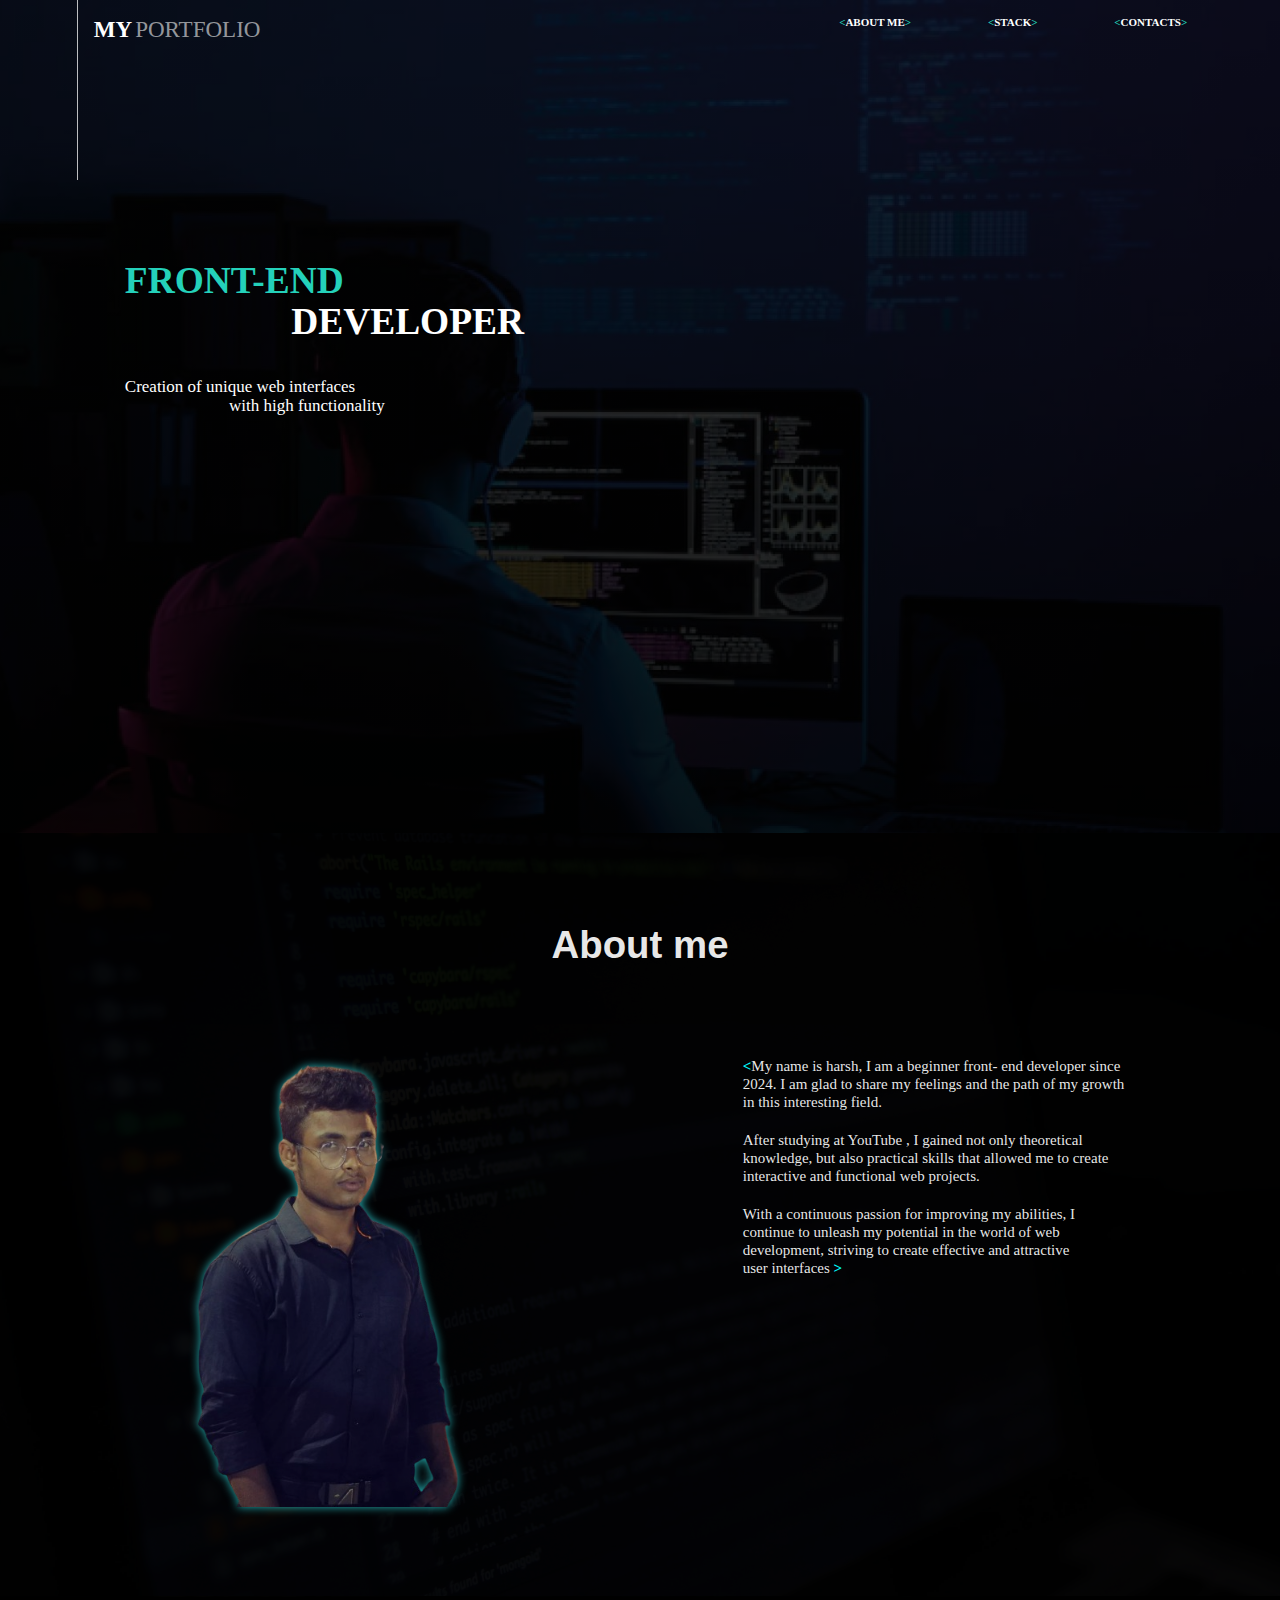
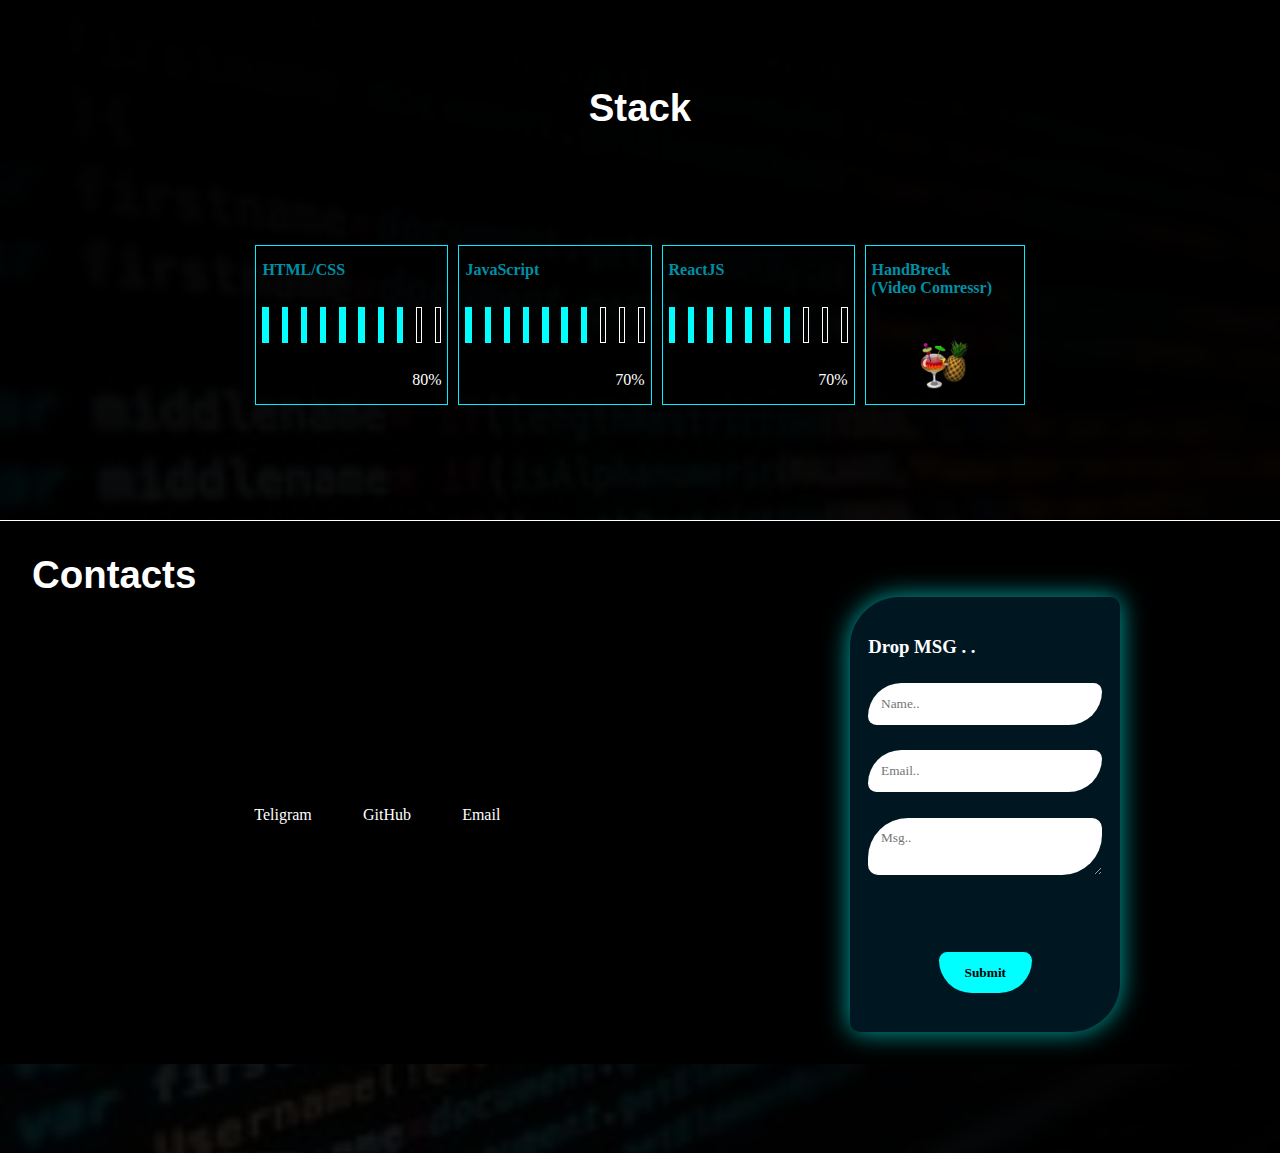
<file: index.html>
<!DOCTYPE html>
<html lang="en">
<head>
    <meta charset="UTF-8">
    <meta name="viewport" content="width=device-width, initial-scale=1.0">
    <link rel="icon" href="url icon.png">
    <link rel="stylesheet" href="https://cdnjs.cloudflare.com/ajax/libs/font-awesome/6.5.2/css/all.min.css" integrity="sha512-SnH5WK+bZxgPHs44uWIX+LLJAJ9/2PkPKZ5QiAj6Ta86w+fsb2TkcmfRyVX3pBnMFcV7oQPJkl9QevSCWr3W6A==" crossorigin="anonymous" referrerpolicy="no-referrer" />
    <link rel="stylesheet" href="style.css">
    <title>PORTFOLIO</title>
</head>
<body>
    <div class="page-1">
        <div class="nav">
            <div class="logo">
                <p><b>MY</b></p>
                <p id="logoP2">PORTFOLIO</p>
            </div>
            <div class="attri">
                <i class="fa-solid fa-bars" style="color: #00ffe1;"></i>
                <div class="visibel">
                <a href=".page-2"><<p>ABOUT ME</p>></a>
                <a href=".page-3"><<p>STACK</p>></a>
                <a href=".page-5"><<p>CONTACTS</p>></a>
               </div>
            </div>
        </div>
        <div class="main">
            <div class="icons">
               <a href="https://t.me/contact/1714981249:5SXjQlD6FC9khU6r" target="_blank"><i class="fa-brands fa-telegram" style="color: #ffffff;"></i></a> 
               <a href="https://github.com/HarshTarale" target="_blank"><i class="fa-brands fa-github" style="color: #ffffff;"></i></a> 
                
            </div>
            <div class="text">
                <div class="textA">
                    <h3 class="h3-1">FRONT-END</h3>
                    <h3 class="h3-2">DEVELOPER</h3>
                </div>
                <div class="textB">
                    <p class="textB-A">Creation of unique web interfaces</p>
                    <p class="textB-B">with high functionality</p>
                </div>
            </div>
        </div>
        <div class="last">
            <a href=".page-2">
            <i class="fa-solid fa-angles-down arrowicon" style="color: #31afad;"></i>
            </a>

        </div>
      
    </div> 
    <div class="page-2" >
        <h2 >About me</h2>
        <div class="page-2-count">
            <img src="harshimgC.png" alt="#">
            <div class="page-2-count-1">
                
                <p><b><</b>My name is harsh, I am a beginner front- end developer since 2024. I am glad to share my feelings and the path of my growth in this interesting field.</p>
                <p>After studying at YouTube , I gained not only theoretical knowledge, but also practical skills that allowed me to create interactive and functional web projects.</p>
                <p>With a continuous passion for improving my abilities, I continue to unleash my potential in the world of web development, striving to create effective and attractive user interfaces <b>></b></p>
                </div>
        </div>


    </div> 
    <div class="page-3 " id="stack">
        <h2>Stack</h2>
        <div class="page-3-count">
                <div class="page-3-count-box">
                    <h4>HTML/CSS</h4>
                    <div class="pre">
                        <div ></div>
                        <div ></div>
                        <div ></div>
                        <div ></div>
                        <div ></div>
                        <div ></div>
                        <div ></div>
                        <div ></div>
                        <div class="coloer"></div>
                        <div  class="coloer"></div>
                    </div>
                    <p>80%</p>
                </div>
                <div class="page-3-count-box">
                    <h4>JavaScript</h4>
                    <div class="pre">
                        <div ></div>
                        <div ></div>
                        <div ></div>
                        <div ></div>
                        <div ></div>
                        <div ></div>
                        <div ></div>
                        <div class="coloer"></div>
                        <div class="coloer"></div>
                        <div class="coloer"></div>
                    </div>
                    <p>70%</p>
                </div>
                <div class="page-3-count-box">
                    <h4>ReactJS</h4>
                    <div class="pre">
                        <div ></div>
                        <div ></div>
                        <div ></div>
                        <div ></div>
                        <div ></div>
                        <div ></div>
                        <div ></div>
                        <div class="coloer"></div>
                        <div class="coloer"> </div>
                        <div class="coloer"></div>
                    </div>
                    <p>70%</p>
                </div>
                <div class="page-3-count-box">
                    <h4>HandBreck <br>(Video Comressr)</h4>
                    <div class="pre">
                        <img src="t_500x300-removebg-preview.png"  alt="img" />
                    </div>
                    
                    <div class="pre-2">
                        <p>HandBrake is an open-source video compressr that convert video files into min-size .</p>
                         

                    </div>
                </div>
            
        </div>
    
    <div class="page-5" id="contact">
        <h2 >Contacts</h2>
        <div class="page-5-count">
            <div class="page-5-count-box-1">
               <p class="page-5-count-box-1-p"><a href="https://t.me/Harsh_Tarale"><i class="fa-brands fa-telegram" style="color: #ffffff;"></i>  Teligram   </a></p>
               <p class="page-5-count-box-1-p"><a href="https://github.com/HarshTarale"><i class="fa-brands fa-github" style="color: #ffffff;"></i>    GitHub</a></p>
               <p class="page-5-count-box-1-p"><a href="mailto:taraleharsh0@gmail.com"><i class="fa-solid fa-envelope" style="color: #ffffff;"></i>  Email  </a></p>

            </div>
            <div class="page-5-count-box-2">
                <form action="https://formspree.io/f/xnqeeaee" method="POST">
                    <h3>Drop MSG . .</h3>
                    <input type="text" name="Name" placeholder="Name.."  required>
                    <input type="email"  name="Email" placeholder="Email.." required>
                    <textarea name="Msg"  placeholder="Msg.." maxlength="50"  required></textarea>
                     <center>  <button type="submit"> Submit</button></center>

                </form>
            </div>

                       
        </div>
    </div> 
</body>
<script src="script.js"></script>
</html>
</file>
<file: style.css>
*{
    margin:0%;
    padding: 0%;
    box-sizing: border-box;
    font-family: "General Sans";
    scroll-behavior: smooth;
}

.page-1{
    width: 100vw;
    height: auto;
    padding: 0px 6vw;
    background-image: linear-gradient(rgba(0, 0, 0, 0.753),rgba(0, 0, 0, 0.89)), url(backgroundimgmain.jpg);
    background-size: cover;
    background-position: center;}

 .nav{
    width:100%;
    height: 20vh;
    padding: 16px;
    margin-bottom: 2rem;
    border-left: solid 1px rgba(255, 255, 255, 0.737);
    display: flex;
    justify-content: space-between;}

.nav .logo {
    display: flex;
    gap: 3px;
    color: white;
    font-size: 1.8vw;}

.logo #logoP2{
    color: rgba(255, 255, 255, 0.587);}

    .nav .attri i{
        position: absolute;
        visibility: hidden;
    }
    .nav .attri div{
        display: flex;
        font-weight: bold;
        font-size: 11px;
        gap: 6vw;
    }


.attri a{
    color: rgb(36, 209, 186);
    text-decoration: none;
    display: flex;
    height: 1rem;}

.attri a:hover{
    text-shadow: 0px 0px 10px white;
}

.attri a p{
    color: white;}

.main{
    width: 100%;
    height: 40vh;
    display: flex;
    color: white;}

.main .icons{
    display: flex;
    flex-direction: column;
    gap: 14px;
    font-size: 17px;
    transform: translateX(-1vw);}

.main .text {
    padding: 3rem 3rem;
    font-size: 2rem;
    line-height: 1.1;}

.main .text .textA .h3-1{
    color: rgb(36, 209, 186);}

.main .text .textA .h3-1:hover{
    filter: drop-shadow(0px 0px 4px rgb(0, 198, 162));}

.main .text .textA .h3-2{
    margin-left: 13vw;}

.main .text .textA .h3-2:hover{
    filter: drop-shadow(0px 0px 3px rgb(255, 255, 255));}

.main .text .textB{
    width: 260px;
    margin-top: 4vh;
    font-size: 17px;}

.main .text .textB .textB-B{
    text-align: right;}

.last{
    width: 100%;
    height:29vh;
    padding:70px 0px; }
    .last a{
        text-decoration: none;
    }
.last .arrowicon{
    display: flex;
    align-items: start;
    justify-content: center;
    font-size: 5vw;
     animation: arrow 1s 2s infinite normal;
  
}

@keyframes arrow {
    
    1%{
        margin-top: 1vh;}

    20%{
            filter: drop-shadow(0px -10px 2px rgb(0, 179, 255));
        margin-top: 2vh;}

    50%{
        margin-top: 4vh;}}

@media (max-width:768px) {
    .nav{
        width: 100%;
        height: 20vh;
        padding: 16px;
        margin-bottom: 1.4rem;
        border-left: solid 1px rgba(255, 255, 255, 0.737);
        display: flex;
        justify-content: space-between;}

    .nav .logo {
        gap: 4px;
        font-size: 14px;}

    .nav .attri{
        display: flex;
        flex-direction: column;
        align-items: end;
        
        font-size:2vw;
        gap: 2vw; 
    padding: 0%;  }

        .nav .attri i{
        
            
            position: relative;
            visibility: visible;
            font-size: 4vw;
        }
       

    .attri a:hover{
        
        filter: drop-shadow(0px 0px 12px white); }
      
        .nav .attri div {
            display: block;
            padding: 1rem;
            margin-top: 20px;
            
            border-radius: 10px;
            position: absolute;
            visibility: hidden;
            
        }
        .nav .attri:hover .visibel{
            visibility: visible;
        }
       
    .main .icons{
        gap: 9px;
        font-size: 20px;}

        .main .text {
        font-size: 8vw;
        padding: 2rem ;
        line-height: 1; }

    .main .text .textB{
        width:50vw ;
        margin-top: 4vh;
        font-size: 3vw;}

    .main .text .textB .textB-B{
        text-align: right;}
    }

.page-2{
    width: 100vw;
    height: auto;
    display: flex;
    flex-direction: column;
    justify-content: center;
    align-items: center;
    padding: 7vw;
    background-image: linear-gradient(rgba(0, 0, 0, 0.959),rgba(0, 0, 0, 0.952)), url(background-home-2.jpg);
    background-position: center;
    background-size: cover;
    color: rgba(255, 255, 255, 0.918)}

h2{
    font-size: 3vw;
    font-family: sans-serif;}

h2:hover{
    filter:drop-shadow(0px 0px 2px rgb(7, 122, 154));}

.page-2 .page-2-count{
    width: 100%;
    display: flex;
    justify-content: space-around;
    gap: 8vw;
    margin-top:10vh 
    ;}

.page-2 .page-2-count img{
    height: 50vh;

    opacity: 0.7;
    filter: drop-shadow(0px 0px 5px rgb(52, 252, 255));}

.page-2 .page-2-count img:hover{
    opacity: 0.7;
    filter: drop-shadow(0px 0px 10px rgb(0, 251, 255));}

.page-2-count .page-2-count-1 {
    width: 30vw;
    font-size: 15px;
    display: flex;
    flex-direction: column;
    gap: 20px;
    line-height: 18px;}

.page-2-count-1 p b{
    color: aqua;}

@media (max-width:768px) {
     h2{
        font-size: 5vw;
    }
    .page-2-count .page-2-count-1 {
        width: 30vw;
        font-size:1.8vw;
        display: flex;
        flex-direction: column;
        gap: 2vh;
        line-height:13px;}

    .page-2 .page-2-count img{
        height: 30vh;
        opacity: 0.8;
        filter: drop-shadow(0px 0px 5px rgb(52, 252, 255));}       
}

.page-3{
    width: 100vw;
    height:auto;
    padding:7vw 0vw;
    background-image: linear-gradient(rgb(0, 0, 0),rgba(0, 0, 0, 0.89)), url(backgroundpage-3.jpg);
    background-size: cover;
    background-position: center;
    color: white;
    display: flex;
    justify-content: center;
    align-items: center;
    flex-direction: column;
    gap:7vw; }

.page-3-count{
    width: 80vw;
    display:flex;
    flex-wrap: wrap;
    justify-content: center;
align-content:space-around;  
gap: 10px;  
    padding: 2vw 0vw;
}
    
.page-3-count-box{
    min-width: 160px;
    max-width:320px;
    padding: 15px 6px;
    min-height: 160px;
    max-height:300px ;
    gap: 10px;
 display: flex;
 flex-direction: column;
 flex-wrap: wrap;
 justify-content: space-between;
    border: solid 0.1vw rgb(0, 238, 255);
    font-size: 1.8vw;
}

.page-3-count-box:hover{
    box-shadow: 0px 0px 10px 0.1px rgb(0, 208, 255);}

.page-3-count-box h4{
    color: rgb(0, 144, 166);
    font-size: 16px;

 }

.page-3-count-box .pre{
    width:100%;
    display: flex;
    align-content: center;
    justify-content: center;
    flex-direction: row;
    gap: 1vw;
}

.page-3-count-box .pre div{
    width: 0.5vw;
    height: 4vh;
    background-color: aqua;}

.page-3-count-box .pre .coloer{
    width: 0.5vw;
    height: 4vh;
    border: solid 1px white;
    background:none;}

.page-3-count-box p{
    font-size: 1rem;
    text-align: right;}

    .page-3-count-box .pre img{
        min-width: 50px;
        max-width: 50px;
    }
    .page-3-count-box .pre-2{
        width: 130px;
        height: 127px;
        word-wrap: break-word;
        position:absolute;
        background-color: black;
        visibility: hidden;
    }
    .page-3-count-box .pre-2 p{
        font-size:13px;
    }
    .page-3-count-box:hover .pre-2{
        visibility: visible;
    }

.page-5{
    width: 100vw;
    background: black;

    color:white;
    border-top: solid 1px white ;
    padding: 2rem 2rem}

.page-5-count{
    width: 100%;
    display: flex;
    justify-content: space-around;



}
.page-5-count-box-1{
    width: 34vw ;
    display: flex;
    align-items: center;
     justify-content: center;
    flex-direction: row;
     gap: 4vw;
    }
    .page-5-count-box-1 p{
        text-align: center;
    }
.page-5-count-box-1 p a{
    font-size: 16px;
    text-decoration: none;
    color: white;
}
.page-5-count-box-1-p:hover{
    transition:1s ;
    border-bottom: solid aqua;

}

.page-5-count-box-1 p img {
    width: 30px;
}
 form{
        width:270px;
        border-radius: 50px 10px;
        padding: 3vw 1.4vw;
        display: flex;
        flex-direction: column;
        gap: 2vw;
         box-shadow: 0px 0px 2vw rgba(0, 255, 255, 0.667);
        background-color: rgba(0, 179, 255, 0.128);
    }
    .page-5-count-box-2 input,.page-5-count-box-2 textarea{
        padding: 1vw;
        outline: none;
        border: none;
        width: 100%;
        border-radius: 40px 10px;
    }
    .page-5-count-box-2 input:focus{
        
outline:solid 2px  rgba(0, 255, 255, 0.489) ; 
   }
 .page-5-count-box-2 textarea:focus{
    outline:solid 2px  rgba(0, 255, 255, 0.489) ; 


 }
 .page-5-count-box-2 button{
    padding: 1vw  2vw;
    border-radius: 10px 10px 40px 40px;
    outline: none;
    border: none;
    background-color: aqua;
    font-weight:600;
    color:rgb(0, 0, 0);
    margin-top: 4vw;
    
 }

 .page-5-count-box-2 input:focus {
    animation: thime 3s infinite linear;
}
@keyframes thime {
    0%{
     box-shadow: 0px 0px 1vw rgba(0, 255, 255, 0.169);
    }
50%{
        box-shadow: 0px 0px 1.3vw rgb(0, 255, 255);
       }
}

@media (width < 768px) {
    .page-5-count-box-2 h3{
        margin-left: 5vw;
    }
    .page-5-count{
        flex-direction: column-reverse;
        gap: 10vw;
        align-items:center ;
        padding-top:3vw ;
        
    }
    .page-5-count-box-2 input,.page-5-count-box-2 textarea{
        padding: 1vw 5vw ;

        
    }
    
    
}
</file>
